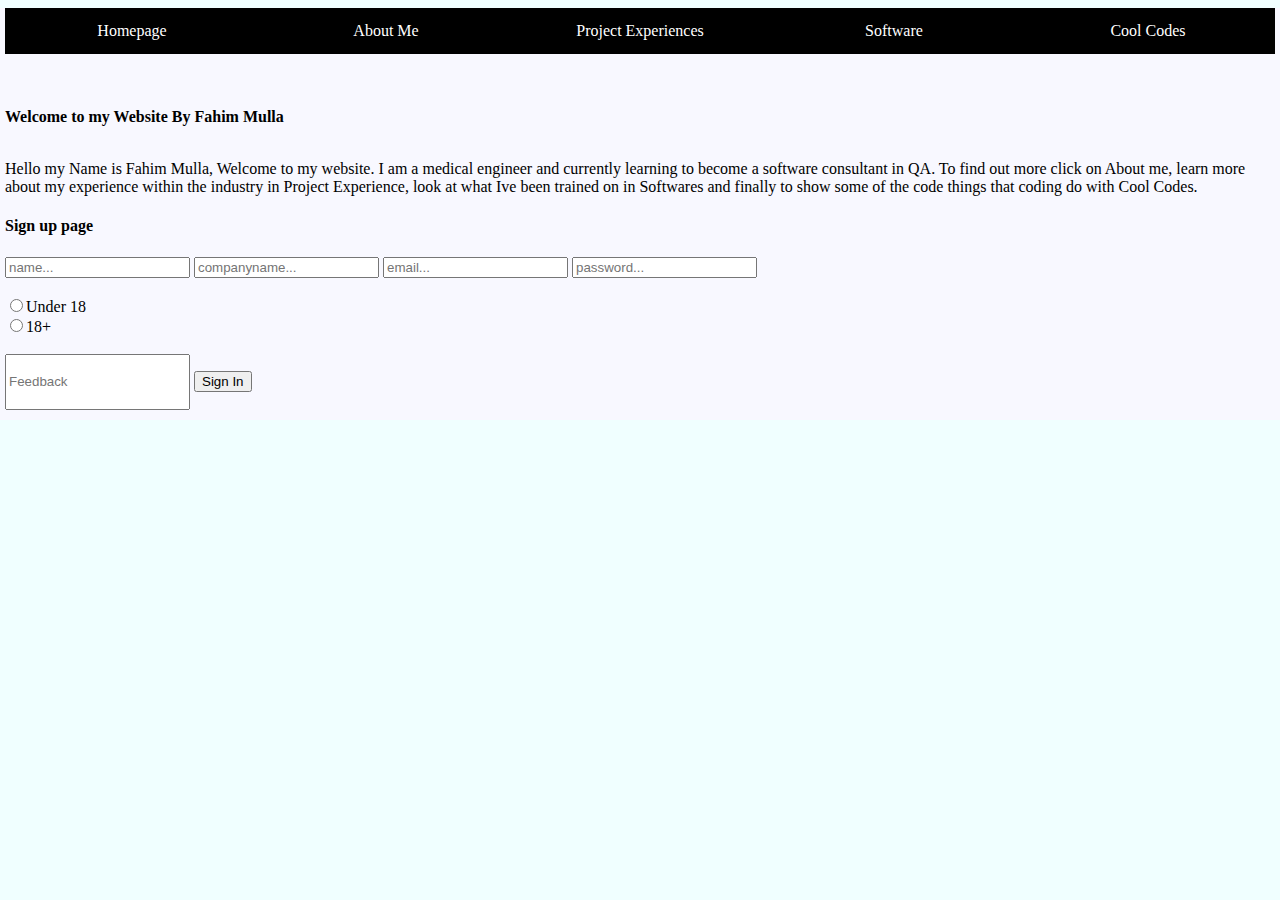
<file: index.html>
<!DOCTYPE html>
<html lang="en">
<head>
    <meta charset="UTF-8">
    <link href="CSS/formatstyle.css" rel="stylesheet" type="text/css"/>
    <title>Welcome to my Website</title>
    <script src="script.js"></script>
    <!--<script>window.alert("help me");</script>-->
</head>
<body>

<div>
    <div class="mainContent">
        <div class="navigationSystem">
            <ul>
                <li><a id="home" href="index.html">Homepage </a></li>
                <li><a id="aboutme" href="about_me.html">About Me</a></li>
                <li><a id="projects" href="projects.html">Project Experiences</a></li>
                <li><a id="softwares" href="softwares.html">Software</a></li>
                <li><a id="fun" href="fun.html">Cool Codes</a></li>
            </ul>
        </div>
        </br>
        </br>
        </br>
        <hi><b> Welcome to my Website By Fahim Mulla </b></hi>
        <div class="websiteContent">

            </br>

            <p> Hello my Name is Fahim Mulla, Welcome to my website. I am a medical engineer and currently learning to
                become a software consultant in QA.
                To find out more click on About me, learn more about my experience within the industry in Project
                Experience, look at what Ive been trained on in Softwares and finally to show some of the code things
                that coding do with Cool Codes.
            </p>
        </div>
        <h4> Sign up page </h4>
        <div class="container">
            <form action="divert_page.html">
                <div>
                    <input type="name"
                           placeholder="name..."
                           alt="name"
                           required="required"/>
                    <input type="companyname"
                           placeholder="companyname..."
                           alt="companyname"
                           required="required"/>
                    <input type="email"
                           placeholder="email..."
                           alt="email"
                           required="required"/>
                    <input type="password"
                           placeholder="password..."
                           alt="password"
                           required="required"/>
                    </br>


                    </br><input name="age"
                                type="radio"/>Under 18
                    </br><input name="age"
                                type="radio"/>18+
                    </br>
                    </br>
                    <input type="text"
                           placeholder="Feedback"
                           alt="text"
                           style="height:50px"/>
                    <button type="submit">Sign In
                    </button>
                </div>
            </form>

        </div>

    </div>
</div>
</body>
</html>
</file>
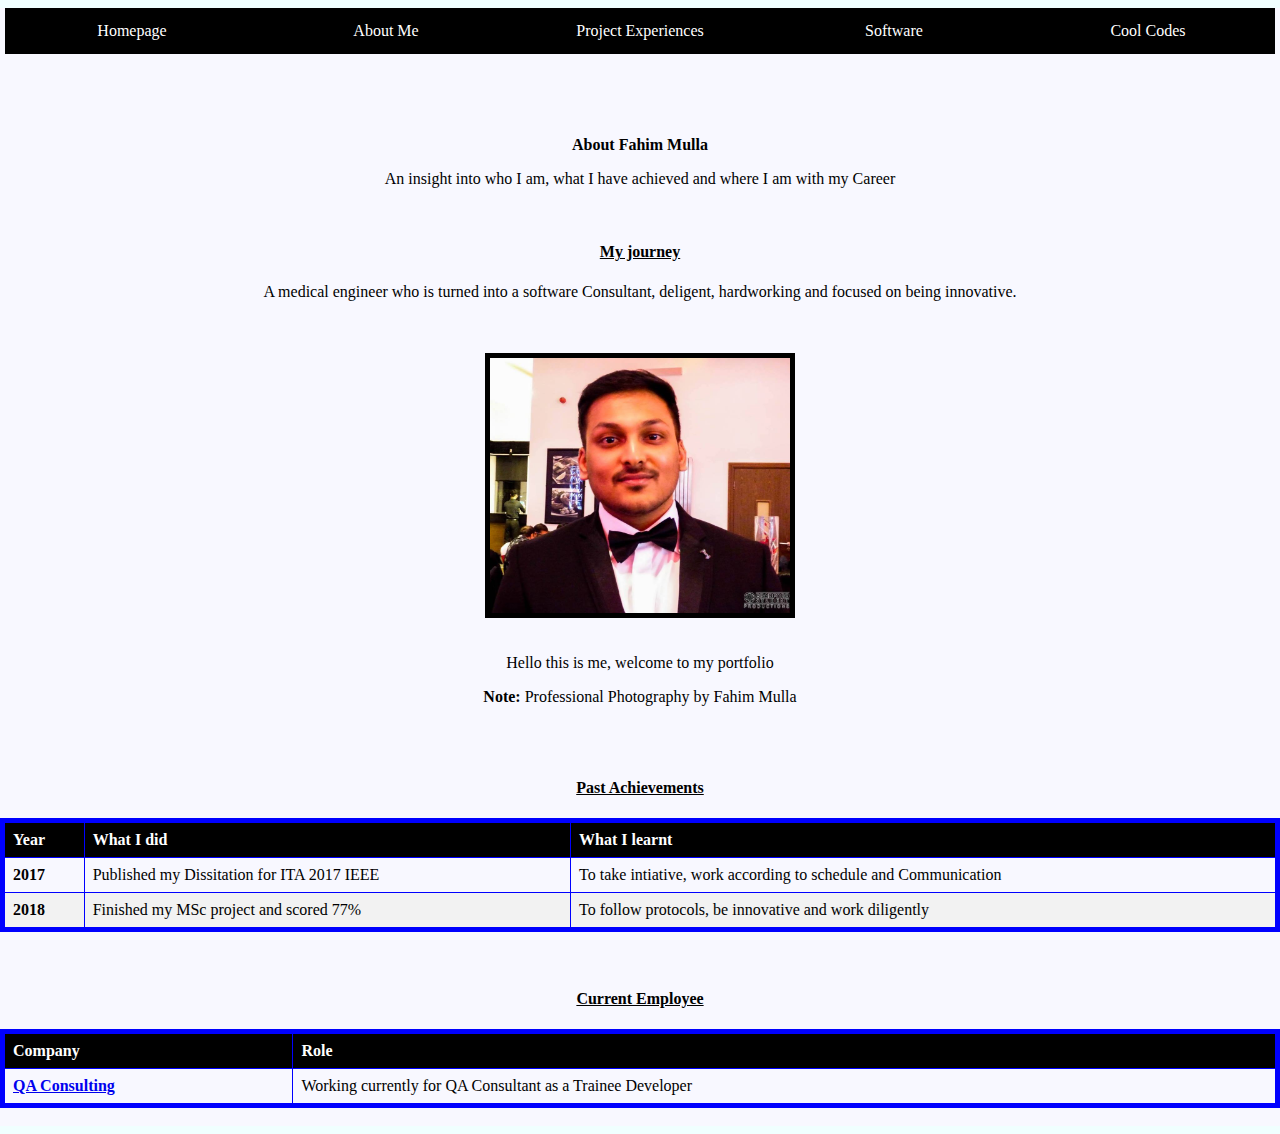
<file: about_me.html>
<!DOCTYPE html>
<html lang="en">
<head>
    <meta charset="UTF-8">
    <link href="CSS/formatstyle.css" rel="stylesheet" type="text/css" />
    <title>Welcome to my Website</title>
</head>
<body>

<div>
    <div class="mainContent">
        <div class="navigationSystem">
            <ul>
                <li><a id="home" href="index.html">Homepage </a> </li>
                <li><a id="aboutme" href="about_me.html">About Me</a> </li>
                <li><a id="projects" href="projects.html">Project Experiences</a> </li>
                <li><a id="softwares" href="softwares.html">Software</a> </li>
                <li><a id="fun" href="fun.html">Cool Codes</a> </li>
            </ul>
        </div>
        </br>
        </br>
    </div>
        <div class="content">
            <header class="center" align="center">
                </br>
                </br>
        <hi> <b> About Fahim Mulla </b> </hi>
                <p class="center" align="center">
                    An insight into who I am, what I have achieved and where I am with my Career </p>
            </br>
                <h4> <u> My journey </u> </h4>
                <p class="center" align="center">
                    A medical engineer who is turned into a software Consultant, deligent, hardworking and focused on being innovative. </p>
            </br>
            </br>
                <div class="center" align="center">
                    <img border="5" bordercolor="blue" align="center" name="myimage"
                         src="Images/fahim.jpg"
                         alt="Aboutme"
                         width="300px"
                         class="center" />
                </br>
                    </br>
                    <imgcaption>
                        Hello this is me, welcome to my portfolio
                    </imgcaption>

                    <p><strong>Note:</strong> Professional Photography by Fahim Mulla</p>
                </div>
            </br>
            <!--</br>-->
            </br>
                <h4> <u> Past Achievements </u> </h4>
                <table border="5" bordercolor="blue" align="center">
                    <tr>
                        <th> Year</th>
                        <th> What I did </th>
                        <th> What I learnt </th>
                    </tr>
                    <tbody>
                    <tr>
                        <td> <strong> 2017</strong></td>
                        <td> Published my Dissitation for ITA 2017 IEEE </td>
                        <td> To take intiative, work according to schedule and Communication </td>
                    </tr>
                    <tr>
                        <td> <strong>2018 </strong></td>
                        <td> Finished my MSc project and scored 77%</td>
                        <td> To follow protocols, be innovative and work diligently </td>
                    </tr>
                    </tbody>
                </table>
                </br>
                </br>
                <h4>
                    <u> Current Employee </u>
                </h4>


                <table border="5" bordercolor="blue" align="center">
                    <tr>
                        <th> Company</th>
                        <th> Role </th>
                    </tr>
                    <tbody>
                    <tr>
                        <td> <strong> <a href="https://consulting.qa.com/"> QA Consulting </a> </strong></td>
                        <td> Working currently for QA Consultant as a Trainee Developer </td>
                    </tr>
                    </tbody>
                </table>
            </header>
        </div>​
    </div>

</body>
</html>
</file>
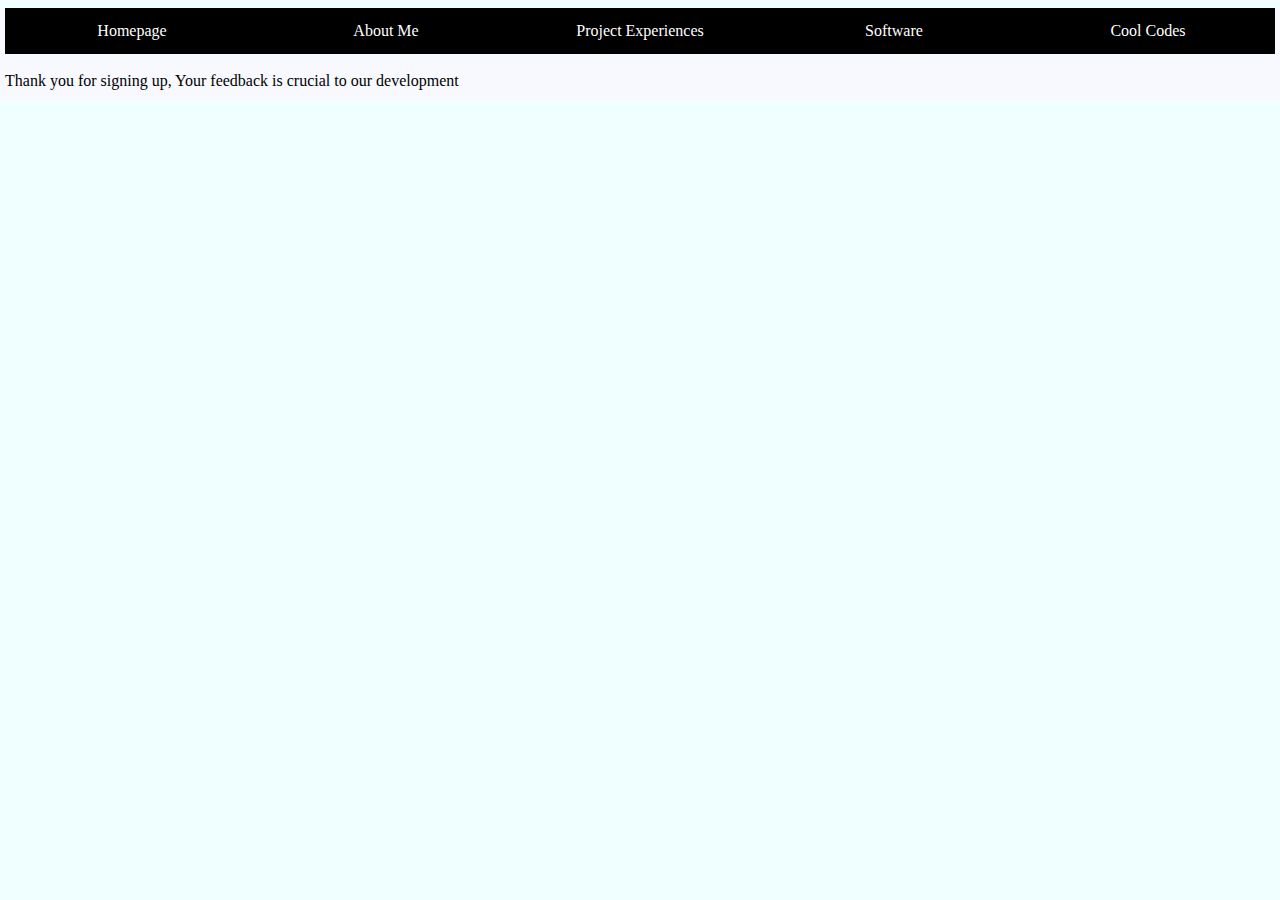
<file: divert_page.html>
<!DOCTYPE html>
<html lang="en">
<head>
    <meta charset="UTF-8">
    <link href="CSS/formatstyle.css" rel="stylesheet" type="text/css" />
    <title>Welcome to my Website</title>
</head>
<body>

<div>
    <div class="mainContent">
        <div class="navigationSystem">
            <ul>
                <li><a id="home" href="index.html">Homepage </a> </li>
                <li><a id="aboutme" href="about_me.html">About Me</a> </li>
                <li><a id="projects" href="projects.html">Project Experiences</a> </li>
                <li><a id="softwares" href="softwares.html">Software</a> </li>
                <li><a id="fun" href="fun.html">Cool Codes</a> </li>
            </ul>
        </div>
        <!--</br>-->
        </br>
        <hi> Thank you for signing up, Your feedback is crucial to our development </hi>

</body>
</html>
</file>
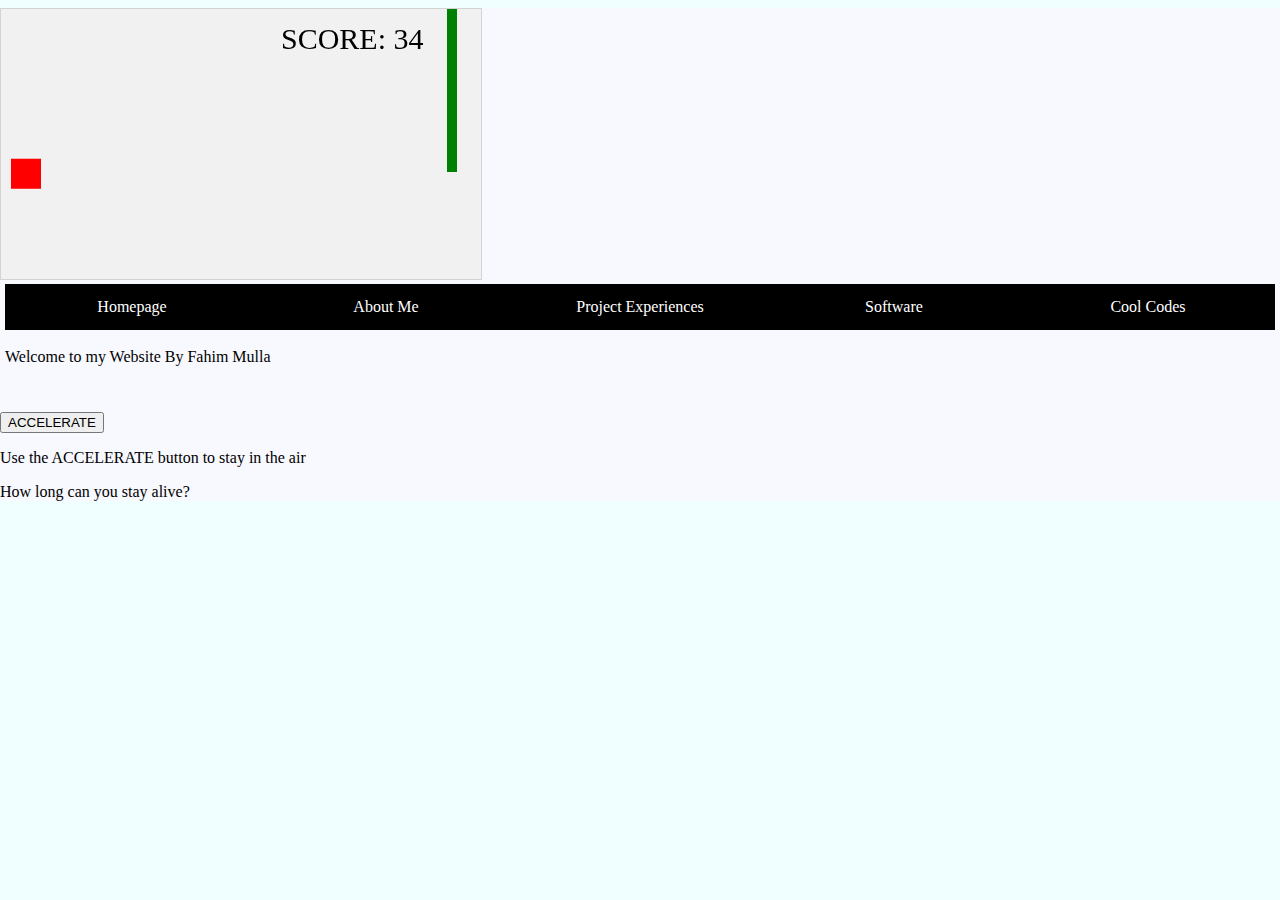
<file: fun.html>
<!DOCTYPE html>
<html lang="en">
<head>
    <meta charset="UTF-8">
    <link href="CSS/formatstyle.css" rel="stylesheet" type="text/css" />
    <title>Welcome to my Website</title>
</head>
<body>

<div>
    <div class="mainContent">
        <div class="navigationSystem">
            <ul>
                <li><a id="home" href="index.html">Homepage </a> </li>
                <li><a id="aboutme" href="about_me.html">About Me</a> </li>
                <li><a id="projects" href="projects.html">Project Experiences</a> </li>
                <li><a id="softwares" href="softwares.html">Software</a> </li>
                <li><a id="fun" href="fun.html">Cool Codes</a> </li>
            </ul>
        </div>
        </br>
        <!--</br>-->
        <hi> Welcome to my Website By Fahim Mulla</hi>



    </div>

</div>
</body>
<style>
    canvas {
        border:1px solid #d3d3d3;
        background-color: #f1f1f1;
    }
</style>
</head>
<body onload="startGame()">
<script>

    var myGamePiece;
    var myObstacles = [];
    var myScore;

    function startGame() {
        myGamePiece = new component(30, 30, "red", 10, 120);
        myGamePiece.gravity = 0.05;
        myScore = new component("30px", "Consolas", "black", 280, 40, "text");
        myGameArea.start();
    }

    var myGameArea = {
        canvas : document.createElement("canvas"),
        start : function() {
            this.canvas.width = 480;
            this.canvas.height = 270;
            this.context = this.canvas.getContext("2d");
            document.body.insertBefore(this.canvas, document.body.childNodes[0]);
            this.frameNo = 0;
            this.interval = setInterval(updateGameArea, 20);
        },
        clear : function() {
            this.context.clearRect(0, 0, this.canvas.width, this.canvas.height);
        }
    }

    function component(width, height, color, x, y, type) {
        this.type = type;
        this.score = 0;
        this.width = width;
        this.height = height;
        this.speedX = 0;
        this.speedY = 0;
        this.x = x;
        this.y = y;
        this.gravity = 0;
        this.gravitySpeed = 0;
        this.update = function() {
            ctx = myGameArea.context;
            if (this.type == "text") {
                ctx.font = this.width + " " + this.height;
                ctx.fillStyle = color;
                ctx.fillText(this.text, this.x, this.y);
            } else {
                ctx.fillStyle = color;
                ctx.fillRect(this.x, this.y, this.width, this.height);
            }
        }
        this.newPos = function() {
            this.gravitySpeed += this.gravity;
            this.x += this.speedX;
            this.y += this.speedY + this.gravitySpeed;
            this.hitBottom();
        }
        this.hitBottom = function() {
            var rockbottom = myGameArea.canvas.height - this.height;
            if (this.y > rockbottom) {
                this.y = rockbottom;
                this.gravitySpeed = 0;
            }
        }
        this.crashWith = function(otherobj) {
            var myleft = this.x;
            var myright = this.x + (this.width);
            var mytop = this.y;
            var mybottom = this.y + (this.height);
            var otherleft = otherobj.x;
            var otherright = otherobj.x + (otherobj.width);
            var othertop = otherobj.y;
            var otherbottom = otherobj.y + (otherobj.height);
            var crash = true;
            if ((mybottom < othertop) || (mytop > otherbottom) || (myright < otherleft) || (myleft > otherright)) {
                crash = false;
            }
            return crash;
        }
    }

    function updateGameArea() {
        var x, height, gap, minHeight, maxHeight, minGap, maxGap;
        for (i = 0; i < myObstacles.length; i += 1) {
            if (myGamePiece.crashWith(myObstacles[i])) {
                return;
            }
        }
        myGameArea.clear();
        myGameArea.frameNo += 1;
        if (myGameArea.frameNo == 1 || everyinterval(150)) {
            x = myGameArea.canvas.width;
            minHeight = 20;
            maxHeight = 200;
            height = Math.floor(Math.random()*(maxHeight-minHeight+1)+minHeight);
            minGap = 50;
            maxGap = 200;
            gap = Math.floor(Math.random()*(maxGap-minGap+1)+minGap);
            myObstacles.push(new component(10, height, "green", x, 0));
            myObstacles.push(new component(10, x - height - gap, "green", x, height + gap));
        }
        for (i = 0; i < myObstacles.length; i += 1) {
            myObstacles[i].x += -1;
            myObstacles[i].update();
        }
        myScore.text="SCORE: " + myGameArea.frameNo;
        myScore.update();
        myGamePiece.newPos();
        myGamePiece.update();
    }

    function everyinterval(n) {
        if ((myGameArea.frameNo / n) % 1 == 0) {return true;}
        return false;
    }

    function accelerate(n) {
        myGamePiece.gravity = n;
    }
</script>
</br>
</br>
<button onmousedown="accelerate(-0.2)" onmouseup="accelerate(0.05)">ACCELERATE</button>
<p>Use the ACCELERATE button to stay in the air</p>
<p>How long can you stay alive?</p>
</body>
</html>
</file>
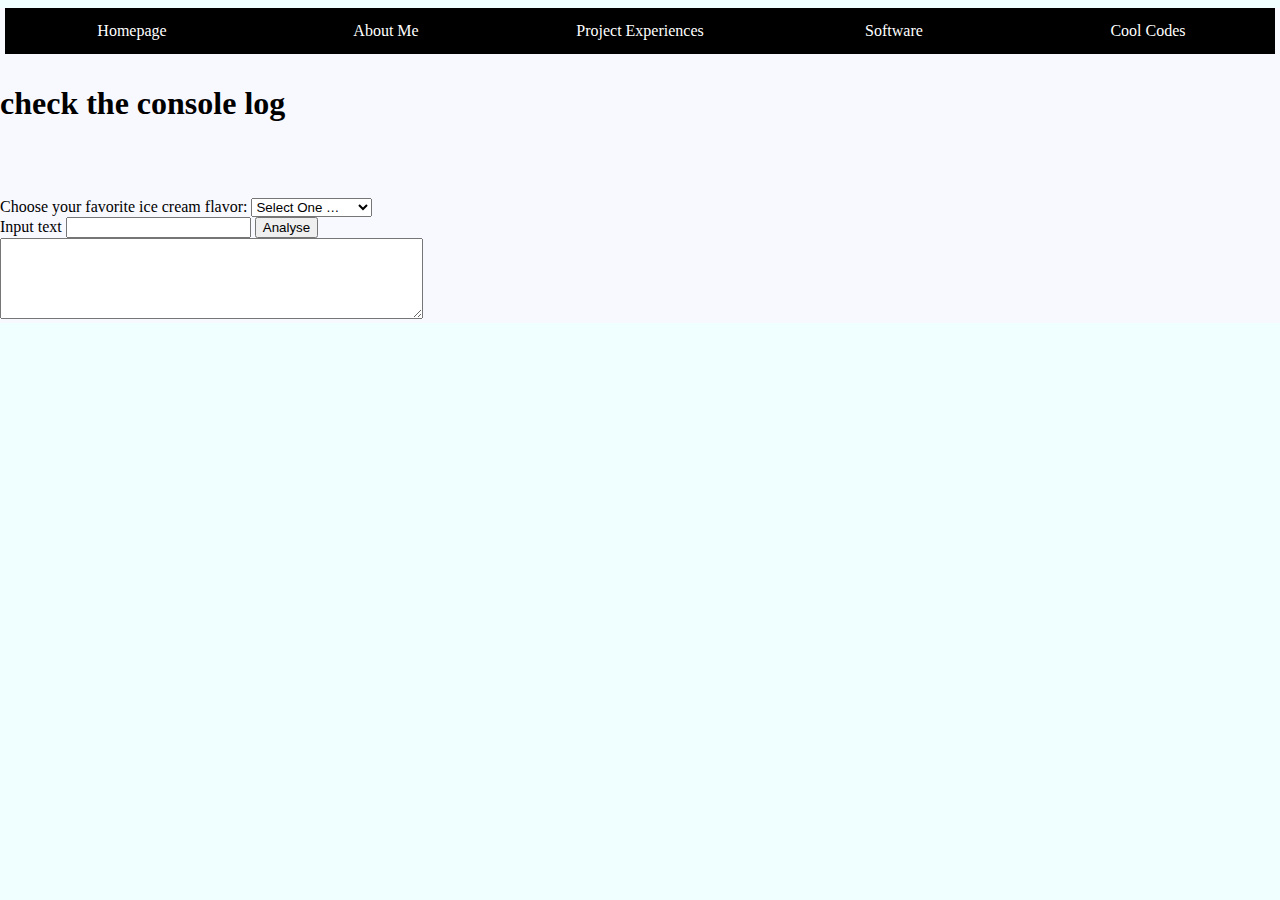
<file: intermediate.html>
<!DOCTYPE html>
<html lang="en">
<head>
    <meta charset="UTF-8">
    <title>Welcome to my Website</title>
    <link href="CSS/formatstyle.css" rel="stylesheet" type="text/css"/>
    <script src="script.js"></script>
</head>
<body>
<div class="mainContent">
    <div class="navigationSystem">
        <ul>
            <li><a id="home" href="index.html">Homepage </a></li>
            <li><a id="aboutme" href="about_me.html">About Me</a></li>
            <li><a id="projects" href="projects.html">Project Experiences</a></li>
            <li><a id="softwares" href="softwares.html">Software</a></li>
            <li><a id="fun" href="fun.html">Cool Codes</a></li>
        </ul>

    </div>
</div>
<h1> check the console log </h1>

<script>
    bigDivide();

</script>


</br>
</br>
</br>

<label>Choose your favorite ice cream flavor:
    <select id="ice-cream" name="ice-cream">
        <option value="">Select One …</option>
        <option value="chocolate">Chocolate</option>
        <option value="strawberry">Raspberry</option>
        <option value="oreo">Oreo</option>
        <option value="snickers">Snickers</option>
        <option value="bugglegum">Bubblegum</option>
        <option value="vanilla">Vanilla</option>
        <option value="caramel">Caramel/option>

    </select>
</label>


<form name="form4" method="get">
    Input text <input type="text" id="stri4"/>
    <input type="button" onclick="string4();" value="Analyse"/>
</form>
<textarea rows="5" cols="50" id="string4output"> </textarea>

<!--<script>-->
    <!--var string = "xxxabcxxx";-->
    <!--console.log(string);-->
    <!--var counter = 0;-->
    <!--for(var i = 0; i < string.length - 2; i++) {-->
        <!--if((string[i] == string[i+1]) && (string[i] == string[i + 2])) {-->
            <!--counter++;-->
        <!--}-->
    <!--}-->
    <!--console.log("the number of repeats is" + counter);-->
    <!--document.getElementById("string4output").value = "the number of repeats is" + counter;-->
<!--</script>-->


</body>

</html>
</file>
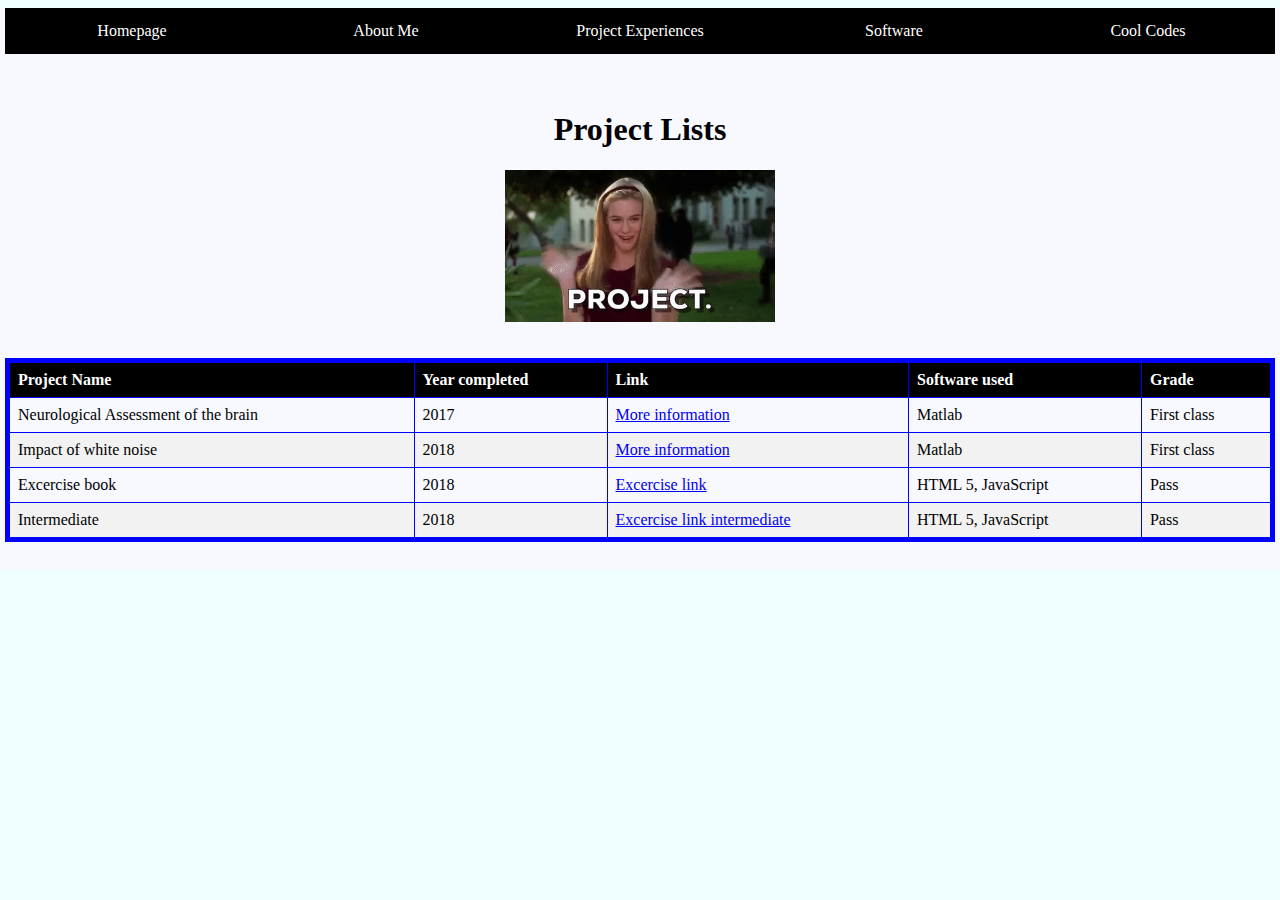
<file: projects.html>
<!DOCTYPE html>
<html lang="en">
<head>
    <meta charset="UTF-8">
    <link href="CSS/formatstyle.css" rel="stylesheet" type="text/css" />
    <title>Welcome to my Website</title>
</head>
<body>

<div>
    <div class="mainContent">
        <div class="navigationSystem">
            <ul>
                <li><a id="home" href="index.html">Homepage </a> </li>
                <li><a id="aboutme" href="about_me.html">About Me</a> </li>
                <li><a id="projects" href="projects.html">Project Experiences</a> </li>
                <li><a id="softwares" href="softwares.html">Software</a> </li>
                <li><a id="fun" href="fun.html">Cool Codes</a> </li>
            </ul>
        </div>
        <div class="content">
            <header class="center" align="center">
                </br>
                </br>
                <h1>
                    Project Lists
                </h1>
                <img src="Images/project.gif"
                     width="270px" />
                <!-- Project Lists -->


                </br>
                <!--</br>-->
                </br>
                <table border="5" bordercolor="blue" align="center">
                    <tr>
                        <th> Project Name </th>
                        <th> Year completed </th>
                        <th> Link </th>
                        <th> Software used </th>
                        <th> Grade </th>
                    </tr>
                    <tbody>
                    <tr>
                        <td> Neurological Assessment of the brain </td>
                        <td> 2017 </td>
                        <td> <a href="http://ieeexplore.ieee.org/document/8101950/"> More information </a></td>
                        <td> Matlab </td>
                        <td> First class </td>
                    </tr>
                    <tr>
                        <td> Impact of white noise</td>
                        <td> 2018 </td>
                        <td> <a href=" https://www.quora.com/What-is-the-impact-of-white-noise-on-productivity"> More information </a></td>
                        <td> Matlab </td>
                        <td> First class </td>
                    </tr>
                    <tr >
                        <td > Excercise book</td>
                        <td> 2018 </td>
                        <td> <a href="variabletests.html" > Excercise link</a> </td>
                        <td> HTML 5, JavaScript </td>
                        <td> Pass </td>
                    </tr>
                    <tr >
                        <td > Intermediate </td>
                        <td> 2018 </td>
                        <td> <a href="intermediate.html" > Excercise link intermediate</a> </td>
                        <td> HTML 5, JavaScript </td>
                        <td> Pass </td>
                    </tr>
                    </tbody>
                </table>
            </header>
        </div>
    </div>




</body>
</html>​




    </div>
</file>
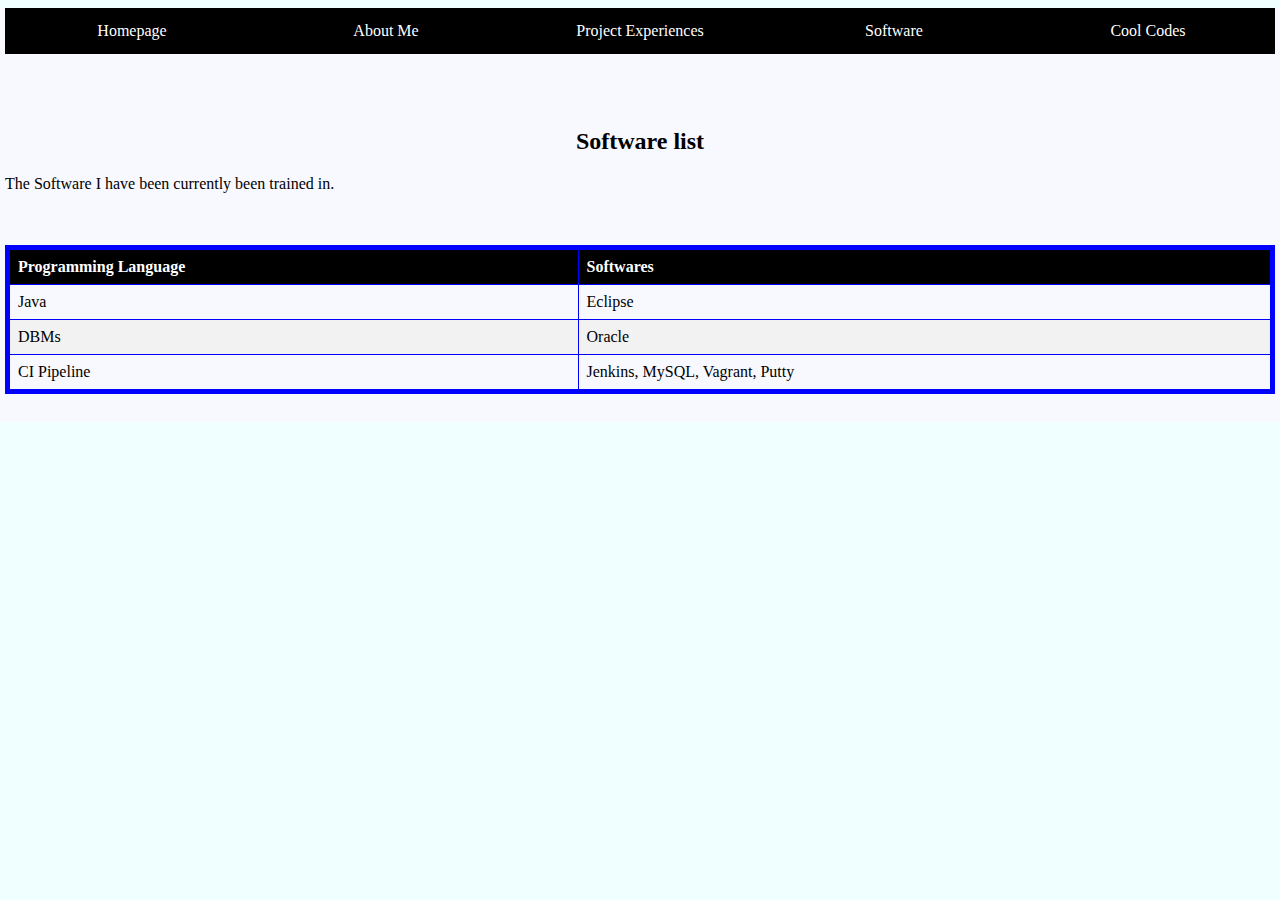
<file: softwares.html>
<!DOCTYPE html>
<html lang="en">
<head>
    <meta charset="UTF-8">
    <link href="CSS/formatstyle.css" rel="stylesheet" type="text/css" />
    <title>Welcome to my Website</title>
</head>
<body>

<div>
    <div class="mainContent">
        <div class="navigationSystem">
            <ul>
                <li><a id="home" href="index.html">Homepage </a> </li>
                <li><a id="aboutme" href="about_me.html">About Me</a> </li>
                <li><a id="projects" href="projects.html">Project Experiences</a> </li>
                <li><a id="softwares" href="softwares.html">Software</a> </li>
                <li><a id="fun" href="fun.html">Cool Codes</a> </li>
            </ul>
            <!--</br>-->
            </br>
        </div>
            <div class="content">

                </br>
                </br>
                <h2 name="title" class="center" align="center">
                    Software list
                </h2>
                <p>
                    The Software I have been currently been trained in.
                </p>
                </br>
                </br>

                <table border="5" bordercolor="blue" align="center">
                    <tr>
                        <th> Programming Language </th>
                        <th> Softwares </th>

                    </tr>
                    <tbody>
                    <tr>
                        <td> Java </td>
                        <td> Eclipse </td>
                    </tr>
                    <tr>
                        <td> DBMs</td>
                        <td> Oracle </td>

                    </tr>
                    <tr>
                        <td> CI Pipeline</td>
                        <td> Jenkins, MySQL, Vagrant, Putty </td>

                    </tr>
                    </tbody>
                </table>
            </div>

        </div>
</body>
</html>​
</file>
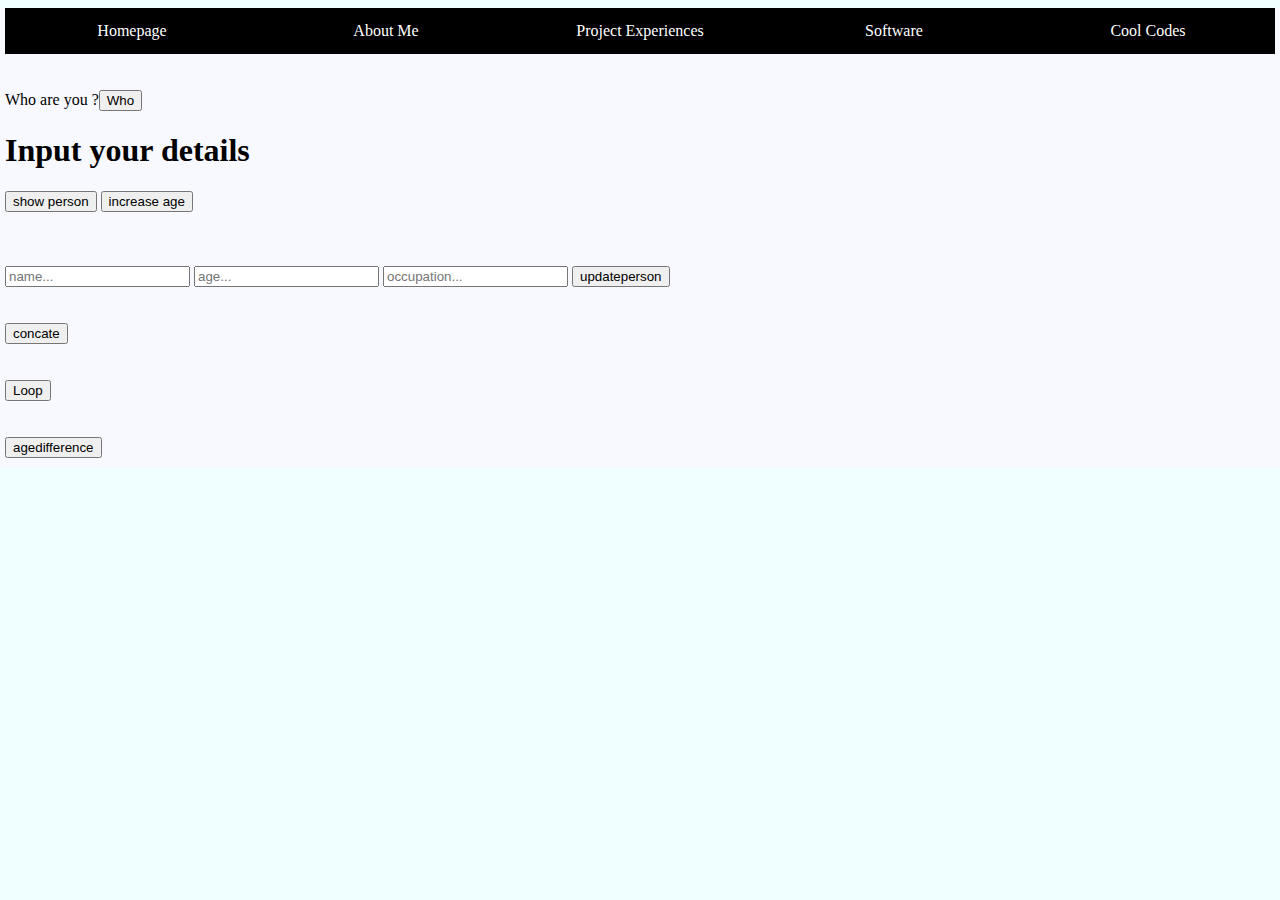
<file: variabletests.html>
<!DOCTYPE html>
<html lang="en">
<head>
    <meta charset="UTF-8">
    <title>Welcome to my Website</title>
    <link href="CSS/formatstyle.css" rel="stylesheet" type="text/css"/>
    <script src="script.js"></script>
</head>
<body>
<div class="mainContent">
    <div class="navigationSystem">
        <ul>
            <li><a id="home" href="index.html">Homepage </a></li>
            <li><a id="aboutme" href="about_me.html">About Me</a></li>
            <li><a id="projects" href="projects.html">Project Experiences</a></li>
            <li><a id="softwares" href="softwares.html">Software</a></li>
            <li><a id="fun" href="fun.html">Cool Codes</a></li>
        </ul>

    </div>
    </br>
    </br>
    <form name="codingexcercise2b" method="get">
        Who are you ?<input type="button" onclick=myfunction() value="Who">
    </form>

    <h1> Input your details </h1>
    <form>
        <!--<label> Type your name: </label>-->
        <input type="button" onclick="showPerson()" value="show person"/>
        <input type="button" onclick="incrementage()" value="increase age"/>
    </form>
    </br>
    </br>
    </br>
    <form name="codingexcercise2c" method="get">

        <input type="name" placeholder="name..." alt="name"/>
        <input type="age" placeholder="age..." alt="age"/>
        <input type="occupation" placeholder="occupation..." alt="occupation"/>
        <input type="button" onclick="updatedPerson()" value="updateperson"/>


        </br>
        </br>
        </br>
        <input type="button" onclick="con()" value="concate"/>
        </br>
        </br>

        </br>
        <input type="button" onclick="fors()" value="Loop"/>
        </br>
        </br>
        </br>

        <input type="button" onclick="checkage()" value="agedifference"/>
    </form>

</div>

</body>


</html>
</file>
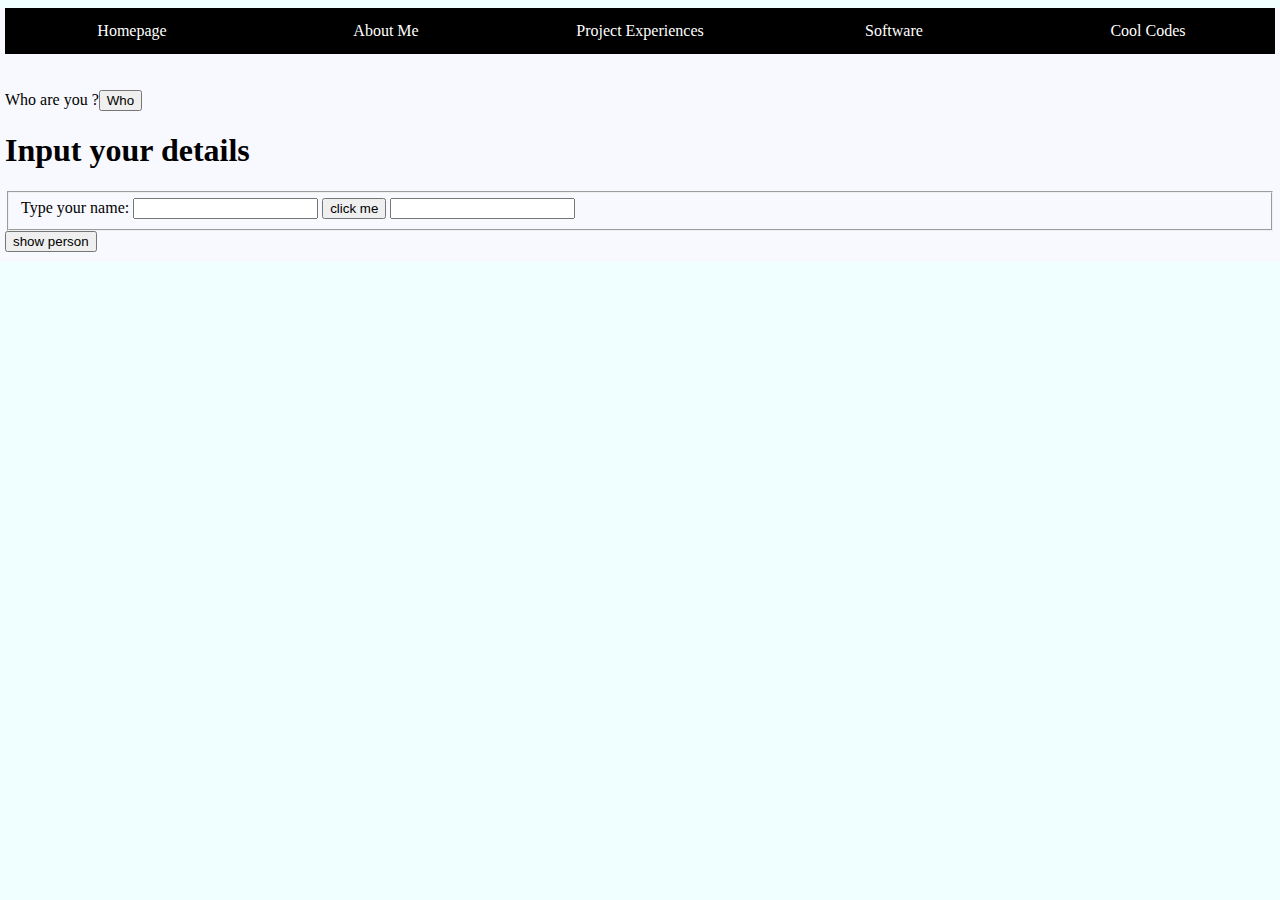
<file: Images/Welcome to my Website.htm>
<!DOCTYPE html>
<!-- saved from url=(0081)http://localhost:63342/Website/variabletests.html?_ijt=f8ll1nkarajnoajdio5tfs2br7 -->
<html lang="en"><head><meta http-equiv="Content-Type" content="text/html; charset=UTF-8">
    
    <title>Welcome to my Website</title>
    <link href="./Welcome to my Website_files/formatstyle.css" rel="stylesheet" type="text/css">
    <script src="./Welcome to my Website_files/script.js"></script>
</head>
<body>
<div class="mainContent">
    <div class="navigationSystem">
        <ul>
            <li><a id="home" href="http://localhost:63342/Website/index.html">Homepage </a></li>
            <li><a id="aboutme" href="http://localhost:63342/Website/about_me.html">About Me</a></li>
            <li><a id="projects" href="http://localhost:63342/Website/projects.html">Project Experiences</a></li>
            <li><a id="softwares" href="http://localhost:63342/Website/softwares.html">Software</a></li>
            <li><a id="fun" href="http://localhost:63342/Website/fun.html">Cool Codes</a></li>
        </ul>

    </div>
    <br>
    <br>
    <form name="codingexcercise2b" method="get">
        Who are you ?<input type="button" onclick="myfunction()" value="Who">
    </form>

    <h1> Input your details </h1>
    <form action="http://localhost:63342/Website/variabletests.html?_ijt=f8ll1nkarajnoajdio5tfs2br7">
        <fieldset>
            <label> Type your name: </label>
            <input type="text" id="name">
        <input type="button" value="click me" onclick="addperson()">
            <input type="text" id="output">
            </fieldset>
    </form>

    <form>
        <input type="button" onclick="showPerson()" value="show person">
    </form>

</div>




</body></html>
</file>
<file: CSS/formatstyle.css>
html {
    background-color: azure;
}


body {
    background-color: ghostwhite;
    width: 100%;
    margin-left: auto;
    margin-right: auto;
}
.mainContent {
    padding: 0px 5px 10px 5px;
    text-align-all: center;
}

.navigationSystem {
    background-color: ghostwhite;
    color: blue;
}
.navigationSystem li {
    display: table-cell;
    text-align: center;
    vertical-align: middle;
    float: left;
    width: 20%;
}
.navigationSystem li:hover {
    background-color: mediumpurple;
}

.active {
    background-color: azure;
    color: cyan;
}

ul {
    list-style-type: none;
    margin: 0;
    padding: 0;
    overflow: hidden;
    background-color: black;
}

li {
    float: left;
}

li a{
    display: block;
    color: white;
    text-align: center;
    padding: 14px 16px;
    text-decoration: none;
}


li a:hover {
    background-color: mediumpurple;
}

img.center {
    display: block;
    margin-left: auto;
    margin-right: auto;
}

.nav li {
    font-family: 'Oswald', sans-serif;
    font-size: 1.2em;
    line-height: 40px;
    height: 10px;
    border-bottom: 1px solid #888;
}

.nav a {
    text-decoration: none;
    color: #fff;
    display: block;
    transition: .3s background-color;
}

.nav a:hover {
    background-color: #005f5f;
}

.nav a.active {
    background-color: #fff;
    color: #444;
    cursor: default;
}

.nav li {
    display: inline-block;
    margin-right: -4px;
}

div.center {
    display: block;
    margin-left: auto;
    margin-right: auto;
}
span.centerImage {
    text-align: center;
}

img {
    display: block;
    margin: 0 auto;
}

table {
    border-collapse: collapse;
    width: 100%;
}

th, td {
    text-align: left;
    padding: 8px;
}

tr:nth-child(even){background-color: #f2f2f2}

th {
    background-color: black;
    color: white;
}
</file>
<file: Images/Welcome to my Website_files/formatstyle.css>
html {
    background-color: azure;
}


body {
    background-color: ghostwhite;
    width: 100%;
    margin-left: auto;
    margin-right: auto;
}
.mainContent {
    padding: 0px 5px 10px 5px;
    text-align-all: center;
}

.navigationSystem {
    background-color: ghostwhite;
    color: blue;
}
.navigationSystem li {
    display: table-cell;
    text-align: center;
    vertical-align: middle;
    float: left;
    width: 20%;
}
.navigationSystem li:hover {
    background-color: mediumpurple;
}

.active {
    background-color: azure;
    color: cyan;
}

ul {
    list-style-type: none;
    margin: 0;
    padding: 0;
    overflow: hidden;
    background-color: black;
}

li {
    float: left;
}

li a{
    display: block;
    color: white;
    text-align: center;
    padding: 14px 16px;
    text-decoration: none;
}


li a:hover {
    background-color: mediumpurple;
}

img.center {
    display: block;
    margin-left: auto;
    margin-right: auto;
}

.nav li {
    font-family: 'Oswald', sans-serif;
    font-size: 1.2em;
    line-height: 40px;
    height: 10px;
    border-bottom: 1px solid #888;
}

.nav a {
    text-decoration: none;
    color: #fff;
    display: block;
    transition: .3s background-color;
}

.nav a:hover {
    background-color: #005f5f;
}

.nav a.active {
    background-color: #fff;
    color: #444;
    cursor: default;
}

.nav li {
    display: inline-block;
    margin-right: -4px;
}

div.center {
    display: block;
    margin-left: auto;
    margin-right: auto;
}
span.centerImage {
    text-align: center;
}

img {
    display: block;
    margin: 0 auto;
}

table {
    border-collapse: collapse;
    width: 100%;
}

th, td {
    text-align: left;
    padding: 8px;
}

tr:nth-child(even){background-color: #f2f2f2}

th {
    background-color: black;
    color: white;
}
</file>
